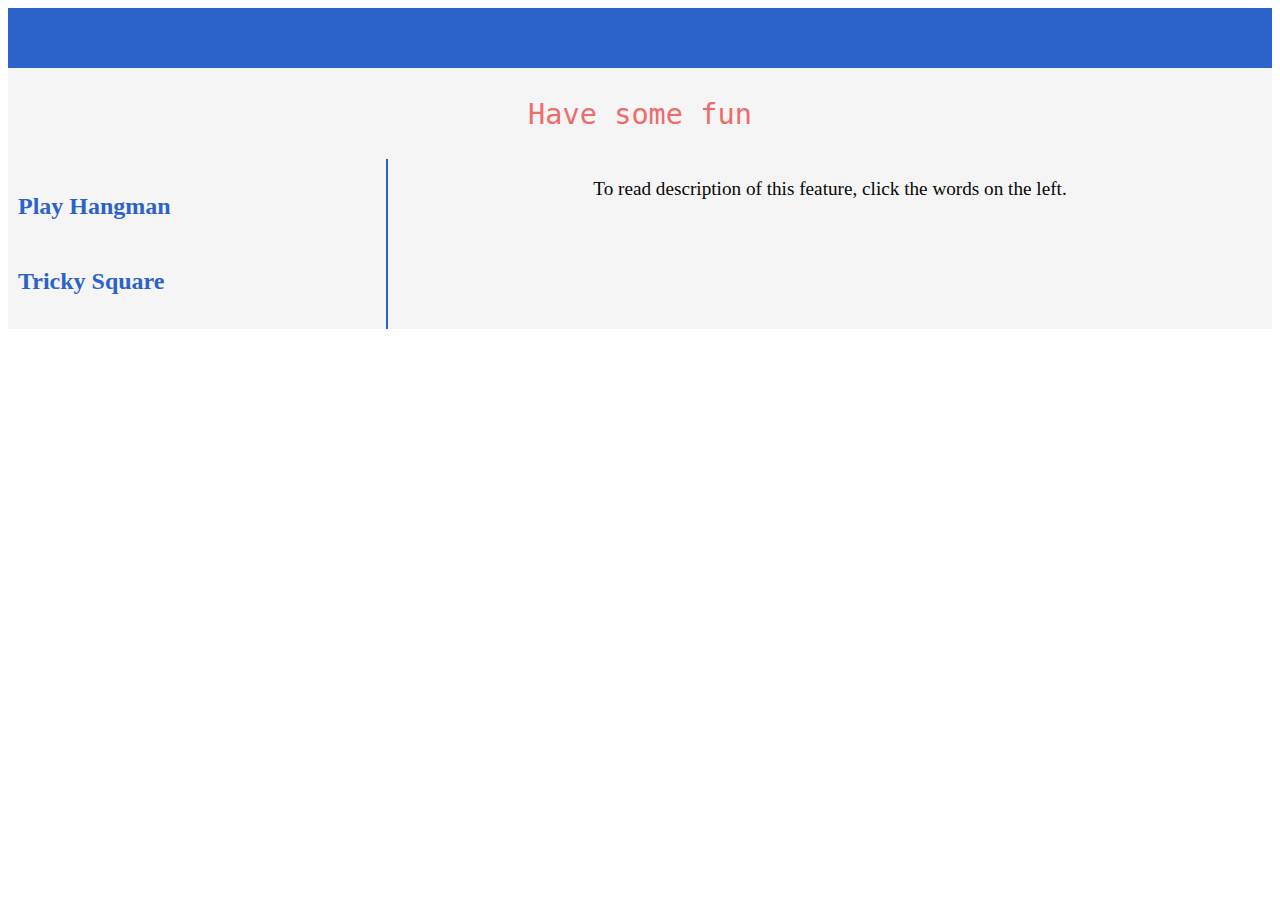
<file: index.html>
<!DOCTYPE html>
<html lang="EN">
	<head>
		<meta name="viewport" content="width=device-width, initial-scale=1" />
		<meta charset="UTF-8" />
		<title>Gallery and Games</title>
		<link href="1.css" rel="stylesheet" type="text/css" />
		<link href="haf.css" rel="stylesheet" type="text/css" />

		<link rel="stylesheet" href="all.css" />
		<meta name=".." content=" " />
	</head>
	<body>
		<header></header>
        <div id="game_body">
            <div class="game_header"><p id="game_header_w">Have some fun</p></div>
                <aside class="game_aside">
                        <p class="game_words" id="event1">Play Hangman</p> 
                        <p class="game_words" id="event2">Tricky Square</p>
                </aside>
                <main class="game_main">
                    
                    <div class="words">
                        <p style="text-align: center;font-size: larger;">To read description of this feature, click the words on the left.</p>
                        <p id="words1" style='padding:2% 5%;'></p>
                        <p id="words2" style='padding:2% 5%;'></p>
                    </div>
                    
                </main>           
            </div>
        </div>
        <script src="https://ajax.googleapis.com/ajax/libs/jquery/3.4.0/jquery.min.js"></script>

		<script>
			//create new element of words for hangman
			let words1 =
				"<h3>Welcome to the Hangman game!</h3>" +
				"<p>Who has not played this game in school? Will you be able to find the secret word before the man gets hanged?</p>" +
				"<ul style='color:rgb(44, 99, 202)'>[ HIGHLIGHTS ]</ul>" +
				"<li>Simple and fun game, suitable for children and adults.</li><br>" +
				"<li>Exercise your brain and relax!</li><br>" +
				"<li> Beautiful and simple user interface.</li><br>" +
				"<li>Learn new vocabulary.</li><br>" +
				"<a id='game1' href='testhangman1.html'>Start Hangman</a>";
			document.getElementById("words1").innerHTML = words1;
			$("p#words1").hide();

			//create new element of words for color
			let words2 =
				"<h3>How well can you see color? </h3>" +
				"<p>Perhaps you’re a pro with one hue, but differentiating color is a whole other story.</p>" +
				"<p>To challenge your abilities,&nbspthere is a sense of satisfaction when you figure out the answer to a complicated test.</p>" +
				"<p>Moreover, research shows puzzles can help us keep our brain active.</p>" +
				"<h3>Can You Click The Odd One Out? </h3>" +
				"<p>This rapid fire puzzle will test your brain’s functioning speed. </p>" +
				"<p>Make it all the way to level 30 to prove you are a puzzle master!</p>" +
				"<a id='game2' href='color.html'>Start Tricky square</a>";
			let node2 = document.createElement("p2");
			document.getElementById("words2").innerHTML = words2;
			$("#words2").hide();

			//when the mouse is hovering on "Hangman" title, show relavent words
			let choice1 = document.getElementById("event1");
			choice1.addEventListener("mouseover", function () {
				$("p#words2").hide();
				$("p#words1").slideDown("slow");
			});

			//when the mouse is hovering on "Color" title, show relavent words
			let choice2 = document.getElementById("event2");
			choice2.addEventListener("mouseover", function () {
				$("p#words1").hide();
				$("p#words2").slideDown("slow");
			});
		</script>

		<footer></footer>
	</body>
</html>
</file>
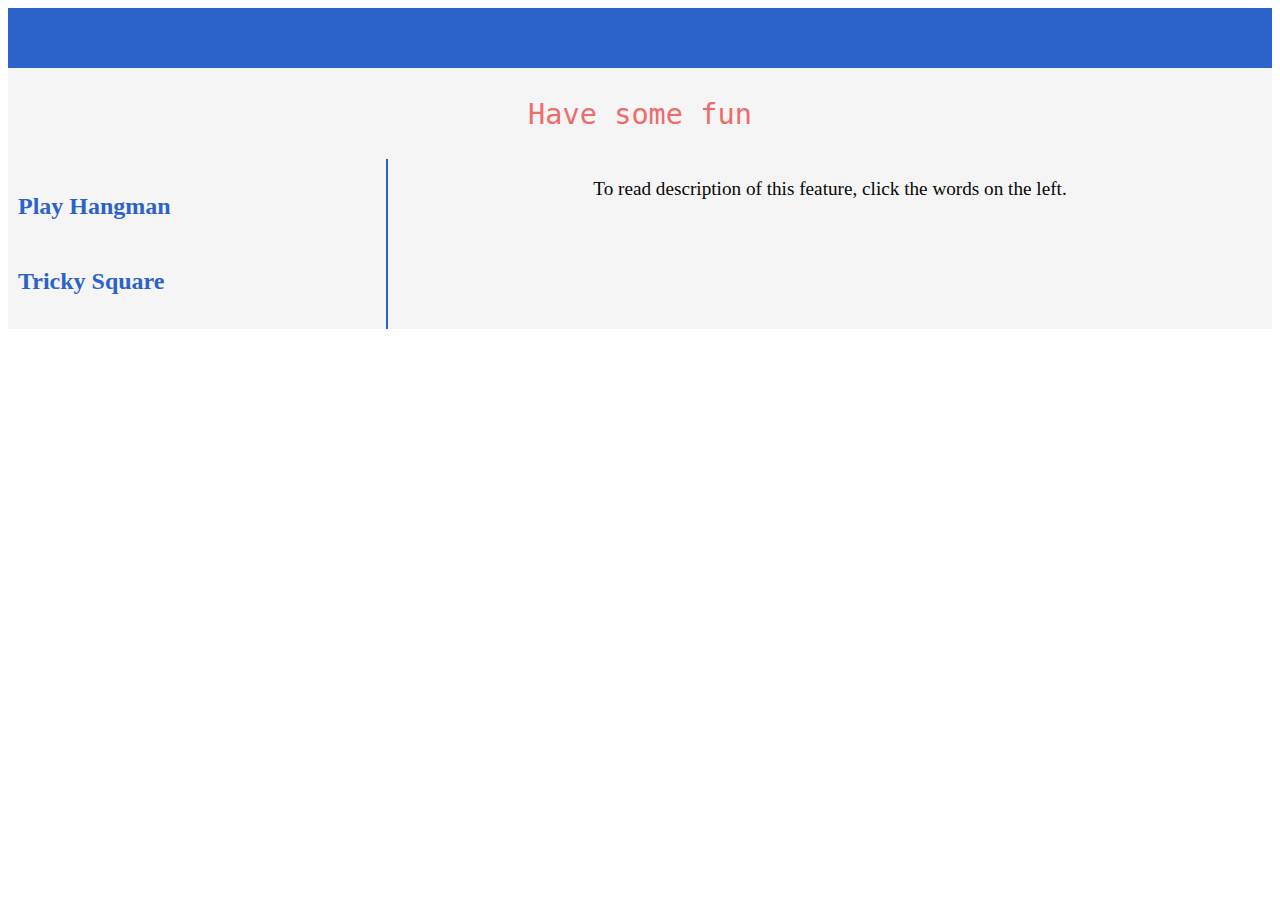
<file: 1.html>
<!DOCTYPE html>
<html lang="EN">
	<head>
		<meta name="viewport" content="width=device-width, initial-scale=1" />
		<meta charset="UTF-8" />
		<title>Gallery and Games</title>
		<link href="../styles/1.css" rel="stylesheet" type="text/css" />
		<link href="../styles/haf.css" rel="stylesheet" type="text/css" />

		<link rel="stylesheet" href="../assets/css/all.css" />
		<meta name=".." content=" " />
	</head>
	<body>
		<header></header>
        <div id="game_body">
            <div class="game_header"><p id="game_header_w">Have some fun</p></div>
                <aside class="game_aside">
                        <p class="game_words" id="event1">Play Hangman</p> 
                        <p class="game_words" id="event2">Tricky Square</p>
                </aside>
                <main class="game_main">
                    
                    <div class="words">
                        <p style="text-align: center;font-size: larger;">To read description of this feature, click the words on the left.</p>
                        <p id="words1" style='padding:2% 5%;'></p>
                        <p id="words2" style='padding:2% 5%;'></p>
                    </div>
                    
                </main>           
            </div>
        </div>
        <script src="https://ajax.googleapis.com/ajax/libs/jquery/3.4.0/jquery.min.js"></script>

		<script>
			//create new element of words for hangman
			let words1 =
				"<h3>Welcome to the Hangman game!</h3>" +
				"<p>Who has not played this game in school? Will you be able to find the secret word before the man gets hanged?</p>" +
				"<ul style='color:rgb(44, 99, 202)'>[ HIGHLIGHTS ]</ul>" +
				"<li>Simple and fun game, suitable for children and adults.</li><br>" +
				"<li>Exercise your brain and relax!</li><br>" +
				"<li> Beautiful and simple user interface.</li><br>" +
				"<li>Learn new vocabulary.</li><br>" +
				"<a id='game1' href='testhangman1.html'>Start Hangman</a>";
			document.getElementById("words1").innerHTML = words1;
			$("p#words1").hide();

			//create new element of words for color
			let words2 =
				"<h3>How well can you see color? </h3>" +
				"<p>Perhaps you’re a pro with one hue, but differentiating color is a whole other story.</p>" +
				"<p>To challenge your abilities,&nbspthere is a sense of satisfaction when you figure out the answer to a complicated test.</p>" +
				"<p>Moreover, research shows puzzles can help us keep our brain active.</p>" +
				"<h3>Can You Click The Odd One Out? </h3>" +
				"<p>This rapid fire puzzle will test your brain’s functioning speed. </p>" +
				"<p>Make it all the way to level 30 to prove you are a puzzle master!</p>" +
				"<a id='game2' href='color.html'>Start Tricky square</a>";
			let node2 = document.createElement("p2");
			document.getElementById("words2").innerHTML = words2;
			$("#words2").hide();

			//when the mouse is hovering on "Hangman" title, show relavent words
			let choice1 = document.getElementById("event1");
			choice1.addEventListener("mouseover", function () {
				$("p#words2").hide();
				$("p#words1").slideDown("slow");
			});

			//when the mouse is hovering on "Color" title, show relavent words
			let choice2 = document.getElementById("event2");
			choice2.addEventListener("mouseover", function () {
				$("p#words1").hide();
				$("p#words2").slideDown("slow");
			});
		</script>

		<footer></footer>
	</body>
</html>
</file>
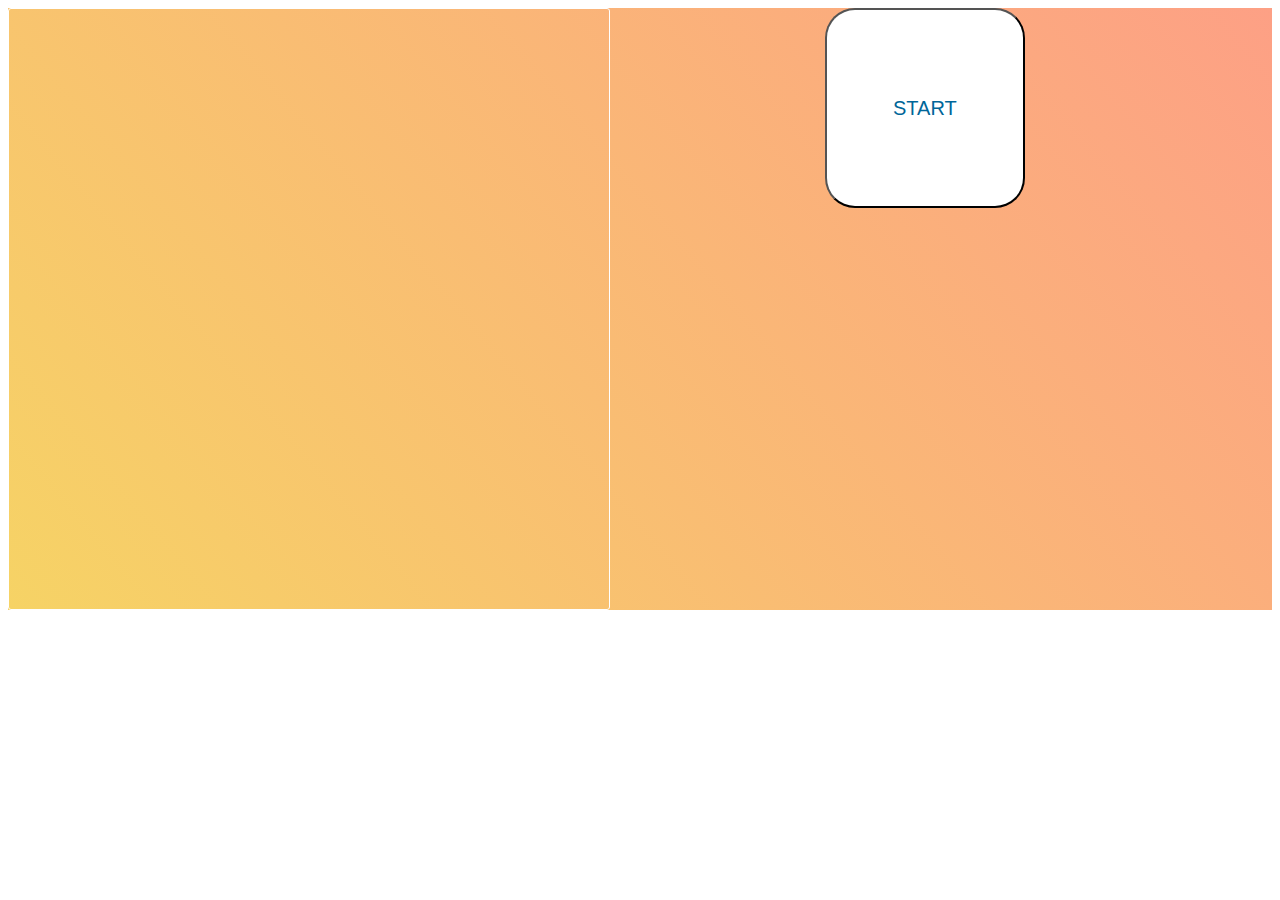
<file: color.html>
<!DOCTYPE html>
<html lang="EN">
	<head>
		<title>color game</title>
		<meta name="color" content="game2" />
		<meta charset="UTF-8" />
		<link rel="stylesheet" href="color.css" />
		<meta name=".." content=" " />

		<script src="color.js"></script>
		<meta name="viewport" content="width=device-width, initial-scale=1" />
	</head>

	<body>
		<div id="color">
			<div id="wrapper_color">
				<p id="box"></p>
			</div>
			<div id="time" style="visibility: hidden">
				Time left: <span id="clock">30</span> seconds
			</div>
			<div id="buttons">
				<button
					id="startButton"
					type="button"
					ONCLICK="start(),show_time(),hide_game(),runCountdown()"
				>
					START
				</button>
				<button
					style="visibility: hidden"
					id="restartButton"
					type="button"
					ONCLICK="window.location.href = 'color.html';"
				>
					RETRY
				</button>
			</div>
			<p id="result_color"></p>
		</div>
	</body>
</html>
</file>
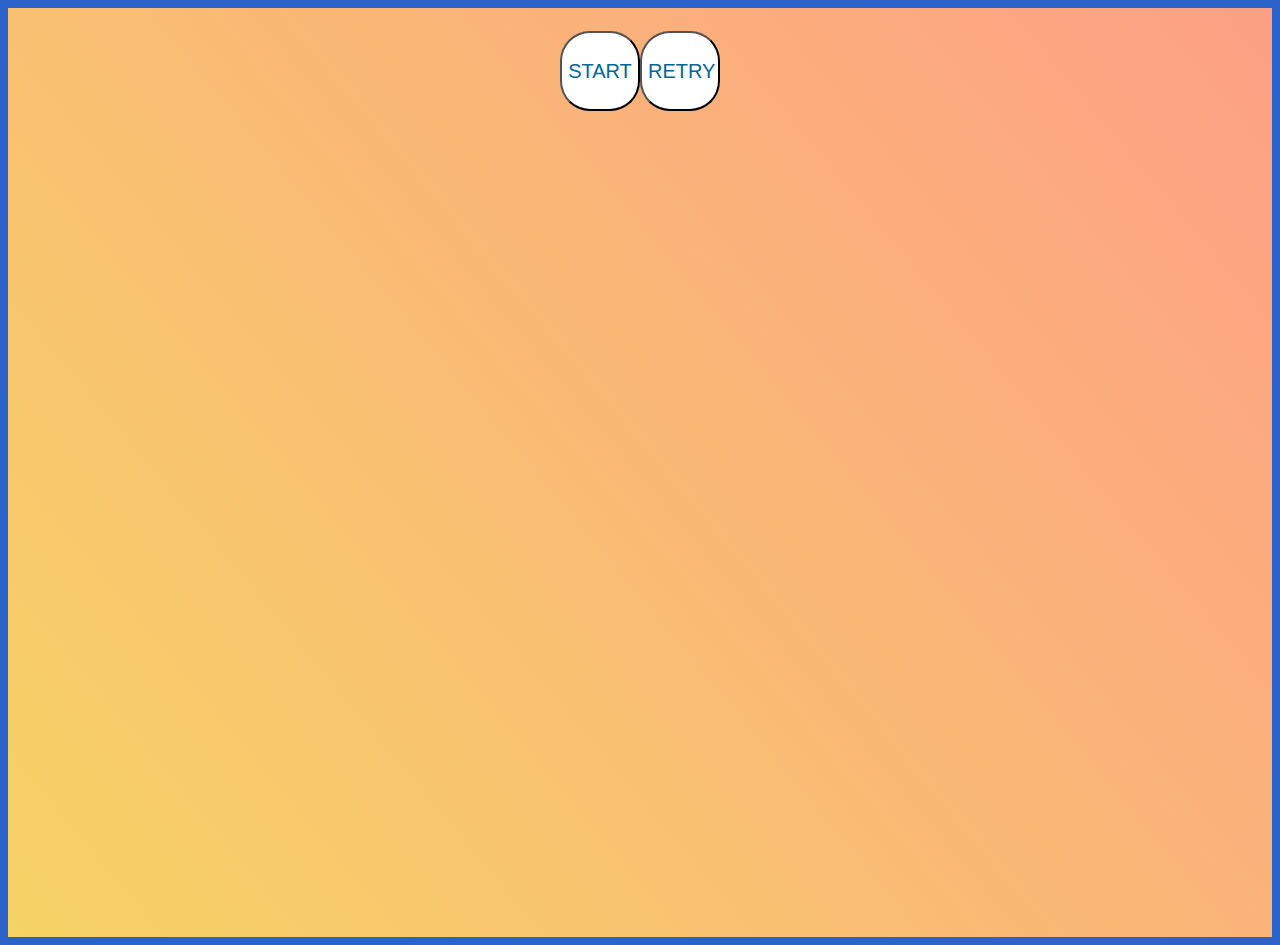
<file: testhangman1.html>
<!DOCTYPE html>
<html lang="EN">
  <head>
    <meta name="viewport" content="width=device-width, initial-scale=1" >
    <meta charset="UTF-8">

    <title>Hangman game</title>
    <script src="testhangman1.js"></script> 
    <link href="testhangman1.css" rel="stylesheet" type="text/css">
    <link rel="stylesheet" href="all.css">                <meta name=".." content=" " /> 

    <meta name="hangman" content=" " /> 
  </head>

  <body id="hangman">
   

    <div class="hangman">
        <script>
            window.onload=hide;
        </script>
        <div id="twoButtons">
            <button id="startButton" TYPE="button" ONCLICK="show(),isGameOver(),start()">START</button>
            <button id="restartButton" TYPE="button" ONCLICK="window.location.href = 'testhangman1.html';">RETRY</button>
        </div>
        
        <div id="wrapper_hangman">  
          <button class="letterButton" TYPE="button" ONCLICK="guess('A'),isGameOver()">A</button>
          <button class="letterButton" TYPE="button" ONCLICK="guess('B'),isGameOver()">B</button>
          <button class="letterButton" TYPE="button" ONCLICK="guess('C'),isGameOver()">C</button>
          <button class="letterButton" TYPE="button" ONCLICK="guess('D'),isGameOver()">D</button>
          <button class="letterButton" TYPE="button" ONCLICK="guess('E'),isGameOver()">E</button>
          <button class="letterButton" TYPE="button" ONCLICK="guess('F'),isGameOver()">F</button>
          <button class="letterButton" TYPE="button" ONCLICK="guess('G'),isGameOver()">G</button>
          <button class="letterButton" TYPE="button" ONCLICK="guess('H'),isGameOver()">H</button>
          <button class="letterButton" TYPE="button" ONCLICK="guess('I'),isGameOver()">I</button>
          <button class="letterButton" TYPE="button" ONCLICK="guess('J'),isGameOver()">J</button>
          <button class="letterButton" TYPE="button" ONCLICK="guess('K'),isGameOver()">K</button>
          <button class="letterButton" TYPE="button" ONCLICK="guess('L'),isGameOver()">L</button>
          <button class="letterButton" TYPE="button" ONCLICK="guess('M'),isGameOver()">M</button>
          <button class="letterButton" TYPE="button" ONCLICK="guess('N'),isGameOver()">N</button>
          <button class="letterButton" TYPE="button" ONCLICK="guess('O'),isGameOver()">O</button>
          <button class="letterButton" TYPE="button" ONCLICK="guess('P'),isGameOver()">P</button>
          <button class="letterButton" TYPE="button" ONCLICK="guess('Q'),isGameOver()">Q</button>
          <button class="letterButton" TYPE="button" ONCLICK="guess('R'),isGameOver()">R</button>
          <button class="letterButton" TYPE="button" ONCLICK="guess('S'),isGameOver()">S</button>
          <button class="letterButton" TYPE="button" ONCLICK="guess('T'),isGameOver()">T</button>
          <button class="letterButton" TYPE="button" ONCLICK="guess('U'),isGameOver()">U</button>
          <button class="letterButton" TYPE="button" ONCLICK="guess('V'),isGameOver()">V</button>
          <button class="letterButton" TYPE="button" ONCLICK="guess('W'),isGameOver()">W</button>
          <button class="letterButton" TYPE="button" ONCLICK="guess('X'),isGameOver()">X</button>
          <button class="letterButton" TYPE="button" ONCLICK="guess('Y'),isGameOver()">Y</button>
          <button class="letterButton" TYPE="button" ONCLICK="guess('Z'),isGameOver()">Z</button>
        </div>
            
        <div id="gameBody">
          
            <p id="line1"></p>
            <p id="line2"></p>
            <p id="number"></p>
            <p id="returnGuess"></p>
            <p id="showGuessedWord"></p>
            <p id="result_hangman"></p>
        </div>
        
        <canvas id="canvas_hangman" width="300" height="350"></canvas>
        <p id="pic"></p>
        </div>
             
    </div>

  </body>
</html>
</file>
<file: 1.css>
body{
    display: grid;
    grid-template-areas: 
    'h h h'
    'b b b'
    'f f f';
    color:rgb(7, 7, 7);
    
 }
 header{
     grid-area: h;

 }
 div#game_body{
    grid-area: b;
 }
 footer{
     grid-area: f;
 }

  /* ----------------------------body css---------------------------- */
 div#game_body{
    display: grid;
    grid-template-areas: 
    'aa aa aa'
    'b c c';
    background-color: whitesmoke;
 }
 div.game_header{
     grid-area: aa;
 }
 aside.game_aside{
     grid-area: b;
 }
 main.game_main{
     grid-area: c;
     width:100%;
     display:flex;
     flex-direction: column;
     align-items: stretch;
 }
 .game_aside{  
     font-size: 100%;
     color: rgb(82, 82, 80);
     padding:10px;    
 }
 div.game_header
     {   
         margin:0;
         
     }
 #game_header_w{
     color:rgb(238, 107, 107); 
     font-family: monospace;
     text-align: center;
     font-size:220%;
 }
 p.view,p.close,p#event1,p#event2{
    color:rgb(44, 99, 202);
    font-size: 1.5em; 
    font-weight: bold;
 }
 a#game1,a#game2{
     text-decoration: none;
     color:rgb(44, 99, 202);
     font-size: 1.3em; 
     font-weight: bold;
 }
 a#game1:hover,a#game2:hover{
     color:yellowgreen;
 }

p#words1,p#words2{word-break: break-word}


.prev,.next{
    cursor: pointer;
    width: auto;
    color: rgb(46, 44, 44);
    font-weight: bold;
    font-size: 30px;
    border-radius: 0 3px 3px 0;
    padding-left:20%
    }

p#event1:hover,p#event2:hover,.view:hover,.close:hover{
padding:5% 0;
  transition: all 0.3s ease-in-out;
  background: #c1d72e;
  border: solid 1px #fff;
  color: #fff;
}
.next{padding-left:55%}
div.slidesContainer{
    padding:0 15%;
}

/* Extra small devices (phones, 600px and down) */
@media screen and (max-width: 600px) {
    div#game_body{
        grid-template-areas: 
        'aa aa aa'
        'b b b'
        'c c c';
     }
    aside.game_aside{
        display:flex;
        flex-direction: row;
        justify-content: space-around;
    }
    aside.game_aside{
        border-bottom: rgb(44, 99, 202) 2px solid;
    }
   
}
@media screen and (min-width: 600px) {
    aside.game_aside{
        display:flex;
        flex-direction: column;
        border-right: rgb(44, 99, 202) 2px solid;
    }
}
</file>
<file: haf.css>
/* header css */
  header {
    background-color: rgb(44, 99, 202);
    font-family: Arial, Helvetica, sans-serif;
    color: rgb(255, 255, 255);
    font-size:18px;
    height:60px;
    display: flex;
}
.right{width:33.33%}
.logo {
  padding: 0 0 2% 10%;
  height:90%;
}
.padding-right-4 {
  padding-right: 4px;
}
.header-nav {
  width:66.66%;
  display: flex;
  flex-direction: row;
  justify-content: space-evenly;
  align-items: center;
  padding-left:4%;
  }

  .header-nav a {
    color:white;
    text-decoration: none;
  }
  .header-nav a:hover {
    opacity: 0.6;
  }
  
  .header-nav a:active {
    color:rgb(113, 139, 187);
  }

  /* footer css */
  
  footer{
    color:#fff;
    background-color: rgb(80, 129, 233);
    font-family: Arial, Helvetica, sans-serif;
  }
  
  .footer-header {
    color: white;
    padding: 5px 0 15px 1%;
    text-align: left;
    font-size: 20px;
    font-style: italic;
    font-weight: 600;
  }
  
  .footer-terms {
    font-size:16px;
    display:flex;
    flex-direction: column;
    justify-content: flex-start;
    align-items: flex-start;
    padding-left:1%;
  }
  
  .footer-terms div {
    padding-bottom:4px;
  }
  
  .footer-social {
    font-size: 20px;
    text-align:left;
    padding-left:1%;
  }
  .sign-up {
    font-size: 20px;
    font-weight: 800;
}
.font-14 {
  font-size: 14px;
}
.footer-sign-up {
  padding-left: 1%;
}
.site-contact {
  display: flex;
  flex-direction: row;
  flex-wrap: wrap;
  justify-content: space-between;
}
hr {
  display: block;
  unicode-bidi: isolate;
  margin-block-start: 0.5em;
  margin-block-end: 0.5em;
  margin-inline-start: auto;
  margin-inline-end: auto;
  overflow: hidden;
  border-style: inset;
  border-width: 1px;
}
.footer-line-margin-5 {
  margin-left: 5%;
  margin-right: 5%;
}
@media screen and (max-width: 768px) {
  header{
    flex-direction: column;
    height:120px;
    font-size: 14px;
  }
  div.header-nav {
    display: flex;
    flex-direction: column;
    align-items: flex-start;
  }
   
}
@media screen and (min-width: 768px) {   
}

@media screen and (min-width: 992px){
  .footer-content {
      display: flex;
      flex-direction: row;
  }
  .hide {
    display: none;
}
  .col-l-1 {width: 8.33%;}
  .col-l-2 {width: 16.66%;}
  .col-l-3 {width: 25%;}
  .col-l-4 {width: 33.33%;}
  .col-l-5 {width: 41.66%;}
  .col-l-6 {width: 50%;}
  .col-l-7 {width: 58.33%;}
  .col-l-8 {width: 66.66%;}
  .col-l-9 {width: 75%;}
  .col-l-10 {width: 83.33%;}
  .col-l-11 {width: 91.66%;}
  .col-l-12 {width: 100%;}
}
</file>
<file: styles/1.css>
body{
    display: grid;
    grid-template-areas: 
    'h h h'
    'b b b'
    'f f f';
    color:rgb(7, 7, 7);
    
 }
 header{
     grid-area: h;

 }
 div#game_body{
    grid-area: b;
 }
 footer{
     grid-area: f;
 }

  /* ----------------------------body css---------------------------- */
 div#game_body{
    display: grid;
    grid-template-areas: 
    'aa aa aa'
    'b c c';
    background-color: whitesmoke;
 }
 div.game_header{
     grid-area: aa;
 }
 aside.game_aside{
     grid-area: b;
 }
 main.game_main{
     grid-area: c;
     width:100%;
     display:flex;
     flex-direction: column;
     align-items: stretch;
 }
 .game_aside{  
     font-size: 100%;
     color: rgb(82, 82, 80);
     padding:10px;    
 }
 div.game_header
     {   
         margin:0;
         
     }
 #game_header_w{
     color:rgb(238, 107, 107); 
     font-family: monospace;
     text-align: center;
     font-size:220%;
 }
 p.view,p.close,p#event1,p#event2{
    color:rgb(44, 99, 202);
    font-size: 1.5em; 
    font-weight: bold;
 }
 a#game1,a#game2{
     text-decoration: none;
     color:rgb(44, 99, 202);
     font-size: 1.3em; 
     font-weight: bold;
 }
 a#game1:hover,a#game2:hover{
     color:yellowgreen;
 }

p#words1,p#words2{word-break: break-word}


.prev,.next{
    cursor: pointer;
    width: auto;
    color: rgb(46, 44, 44);
    font-weight: bold;
    font-size: 30px;
    border-radius: 0 3px 3px 0;
    padding-left:20%
    }

p#event1:hover,p#event2:hover,.view:hover,.close:hover{
padding:5% 0;
  transition: all 0.3s ease-in-out;
  background: #c1d72e;
  border: solid 1px #fff;
  color: #fff;
}
.next{padding-left:55%}
div.slidesContainer{
    padding:0 15%;
}

/* Extra small devices (phones, 600px and down) */
@media screen and (max-width: 600px) {
    div#game_body{
        grid-template-areas: 
        'aa aa aa'
        'b b b'
        'c c c';
     }
    aside.game_aside{
        display:flex;
        flex-direction: row;
        justify-content: space-around;
    }
    aside.game_aside{
        border-bottom: rgb(44, 99, 202) 2px solid;
    }
   
}
@media screen and (min-width: 600px) {
    aside.game_aside{
        display:flex;
        flex-direction: column;
        border-right: rgb(44, 99, 202) 2px solid;
    }
}
</file>
<file: styles/haf.css>
/* header css */
  header {
    background-color: rgb(44, 99, 202);
    font-family: Arial, Helvetica, sans-serif;
    color: rgb(255, 255, 255);
    font-size:18px;
    height:60px;
    display: flex;
}
.right{width:33.33%}
.logo {
  padding: 0 0 2% 10%;
  height:90%;
}
.padding-right-4 {
  padding-right: 4px;
}
.header-nav {
  width:66.66%;
  display: flex;
  flex-direction: row;
  justify-content: space-evenly;
  align-items: center;
  padding-left:4%;
  }

  .header-nav a {
    color:white;
    text-decoration: none;
  }
  .header-nav a:hover {
    opacity: 0.6;
  }
  
  .header-nav a:active {
    color:rgb(113, 139, 187);
  }

  /* footer css */
  
  footer{
    color:#fff;
    background-color: rgb(80, 129, 233);
    font-family: Arial, Helvetica, sans-serif;
  }
  
  .footer-header {
    color: white;
    padding: 5px 0 15px 1%;
    text-align: left;
    font-size: 20px;
    font-style: italic;
    font-weight: 600;
  }
  
  .footer-terms {
    font-size:16px;
    display:flex;
    flex-direction: column;
    justify-content: flex-start;
    align-items: flex-start;
    padding-left:1%;
  }
  
  .footer-terms div {
    padding-bottom:4px;
  }
  
  .footer-social {
    font-size: 20px;
    text-align:left;
    padding-left:1%;
  }
  .sign-up {
    font-size: 20px;
    font-weight: 800;
}
.font-14 {
  font-size: 14px;
}
.footer-sign-up {
  padding-left: 1%;
}
.site-contact {
  display: flex;
  flex-direction: row;
  flex-wrap: wrap;
  justify-content: space-between;
}
hr {
  display: block;
  unicode-bidi: isolate;
  margin-block-start: 0.5em;
  margin-block-end: 0.5em;
  margin-inline-start: auto;
  margin-inline-end: auto;
  overflow: hidden;
  border-style: inset;
  border-width: 1px;
}
.footer-line-margin-5 {
  margin-left: 5%;
  margin-right: 5%;
}
@media screen and (max-width: 768px) {
  header{
    flex-direction: column;
    height:120px;
    font-size: 14px;
  }
  div.header-nav {
    display: flex;
    flex-direction: column;
    align-items: flex-start;
  }
   
}
@media screen and (min-width: 768px) {   
}

@media screen and (min-width: 992px){
  .footer-content {
      display: flex;
      flex-direction: row;
  }
  .hide {
    display: none;
}
  .col-l-1 {width: 8.33%;}
  .col-l-2 {width: 16.66%;}
  .col-l-3 {width: 25%;}
  .col-l-4 {width: 33.33%;}
  .col-l-5 {width: 41.66%;}
  .col-l-6 {width: 50%;}
  .col-l-7 {width: 58.33%;}
  .col-l-8 {width: 66.66%;}
  .col-l-9 {width: 75%;}
  .col-l-10 {width: 83.33%;}
  .col-l-11 {width: 91.66%;}
  .col-l-12 {width: 100%;}
}
</file>
<file: color.css>
/* body css */

body {
	display: grid;
	grid-template-areas: "b";
}

p#box {
	font-size: 0;
}

div#color {
	grid-area: b;
	background-image: linear-gradient(50deg, #f6d365 0%, #fda085 100%);
	background-repeat: no-repeat;
	display: flex;
	color: #fff;
}
div#buttons {
	display: flex;
	flex-direction: column;
	align-items: center;
}
#wrapper_color {
	width: 600px;
	height: 600px;
	border: 1px solid #fff;
	display: inline-block;
	border-radius: 3px;
}
div#time {
	text-align: center;
	font-size: 150%;
	font-weight: bolder;
	padding-top: 3%;
	border: 0;
	color: rgb(197, 7, 7);
}
#startButton {
	background-color: #fff;
	color: #006699;
	font-size: 20px;
	border-radius: 30px;
	display: inline-block;
	height: 200px;
	width: 200px;
}
#restartButton {
	background-color: #fff;
	color: #006699;
	font-size: 20px;
	border-radius: 30px;
	display: inline-block;
	height: 200px;
	width: 200px;
}

#result_color {
	grid-area: main;
	font-size: 35px;
	font-weight: bolder;
	text-align: center;
	margin: 0;
	padding-top: 10%;
}
@media screen and (min-width: 400px) {
}
@media screen and (min-width: 600px) {
}
</file>
<file: testhangman1.css>
html{
  background-color:rgb(44, 99, 202);
  color:white;
}

body#hangman{
  display:grid;
  grid-template-areas: 
      'h h h'
      'b b b'
      'f f f';
}
header{
  grid-area:h;
}
footer{
  grid-area:f;
}
div.hangman {
  background-image: linear-gradient(50deg, #f6d365 0%, #fda085 100%);
  background-repeat: no-repeat;
  font-family: "HelveticaNeue-Light", "Helvetica Neue Light", "Helvetica Neue", Helvetica, Arial, "Lucida Grande", sans-serif;
  color: #fff;
  grid-area:b;
  display:grid;
  grid-template-areas: 
      'head head '
      'letter1 letter2 '
      'can body1'
      'pic body2'
      ;
}
div#twoButtons{
  grid-area:head;
  display:flex;
  justify-content: center;
  align-items: center;
  padding:5%;
}
#gameBody{
  grid-column-start: body1;
  grid-column-end: body2;
  grid-row-start: body1;
  grid-row-end: body2;

  display:flex;
  flex-direction: column;
  justify-content: flex-start;
  align-items: center;
  }
#canvas_hangman{
  
  grid-area:can;
  display:flex;
  flex-direction: row;
}
p#pic{
  grid-area:pic;
}
div#wrapper_hangman {
  padding:2%;
  grid-column-start: letter1;
  grid-column-end: letter2;
  grid-row-start: letter1;
  grid-row-end: letter2;
  display:flex;
  flex-direction:row;
  flex-wrap: wrap;
  justify-content: center;
  align-content: flex-start;
}


#startButton{
  background-color: #fff;
  color: #006699;
  font-size: 20px;
  border-radius: 30px;
  display: inline-block;
  height:100px;
  width:100px;
}
#restartButton{
  background-color: #fff;
  color: #006699;
  font-size: 20px;
  border-radius: 30px;
  display: inline-block;
  height:100px;
  width:100px;
}
.letterButton{
  background-color: #fff;
  color: #006699;
  font-size: 30px;
  border-radius: 8px;
  display: inline-block;
  width:8%;
  height:8%;

}
#startButton:hover {
  transition: all 0.3s ease-in-out;
  background: #c1d72e;
  border: solid 1px #fff;
  color: #fff;
}
#restartButton:hover {
  transition: all 0.3s ease-in-out;
  background: #c1d72e;
  border: solid 1px #fff;
  color: #fff;
}
.letterButton:hover {
  transition: all 0.3s ease-in-out;
  background: #c1d72e;
  border: solid 1px #fff;
  color: #fff;
}
#number{
  margin:0;
color: #006699;
font-size:1.2em;  
}

#showGuessedWord{
  margin:2%;
  align-self: center;
font-size:1.5em;
font-family: initial;
color: #006699;
font-size: bolder;
}
#returnGuess{
  margin:2%;
  text-align:center;
font-size:1.1em;
color: #006699;
}
#canvas_hangman{
color: #fda085;
}
#line1{
  margin:2%;
  font-size:1em;
  text-align:center;
}
#line2{
  margin:2%;
  font-size:1em;
  text-align:center;
}



@media screen and (max-width: 600px){
  div.hangman {
    grid-template-columns: 30% 70%;
    grid-template-rows:15% 25% 20% 20%;
    font-size: 16px;
    font-size: bold;
  }
  .letterButton{
    width:30px;
    height:30px;
    font-size: 15px;

  }
  #canvas_hangman{width:100%;}
  img#win_hangman{width:100%;}
  img#lose_hangman{width:100%;}
  #startButton{height:60px;width:60px;font-size:15px;}
  #restartButton{height:60px;width:60px;font-size:15px;}

}
@media screen and (min-width: 600px) {

  div.hangman {
    grid-template-columns: 30% 70%;
    grid-template-rows:15% 30% 25% 30%;
    font-size: 29px;
    font-size: bold;
  }
  .letterButton{
    width:60px;
    height:60px;
    font-size:25px;
  }
  #canvas_hangman{width:100%;}
  img#win_hangman{width:100%;}
  img#lose_hangman{width:100%;}
  #startButton{height:80px;width:80px;font-size:20px;}
  #restartButton{height:80px;width:80px;font-size:20px;}

}
@media screen and (min-width: 800px) {
  
  div.hangman {
    grid-template-columns: 30% 70%;
    grid-template-rows:10% 20% 35% 35%;
    font-size: 39px;
    font-size: bold;
  }
  .letterButton{
    width:60px;
    height:60px;
    font-size:25px;
  }
  #canvas_hangman{width:100%;}
  img#win_hangman{width:100%;}
  img#lose_hangman{width:100%;}
  #startButton{height:80px;width:80px;font-size:20px;}
  #restartButton{height:80px;width:80px;font-size:20px;}

}
@media screen and (min-width: 1000px) {
  div.hangman {
    grid-template-columns: 30% 70%;
    font-size: 35px;
    font-size: bold;
  }
  .letterButton{
    width:80px;
    height:80px;
    font-size:30px;
  }
  
}
</file>
